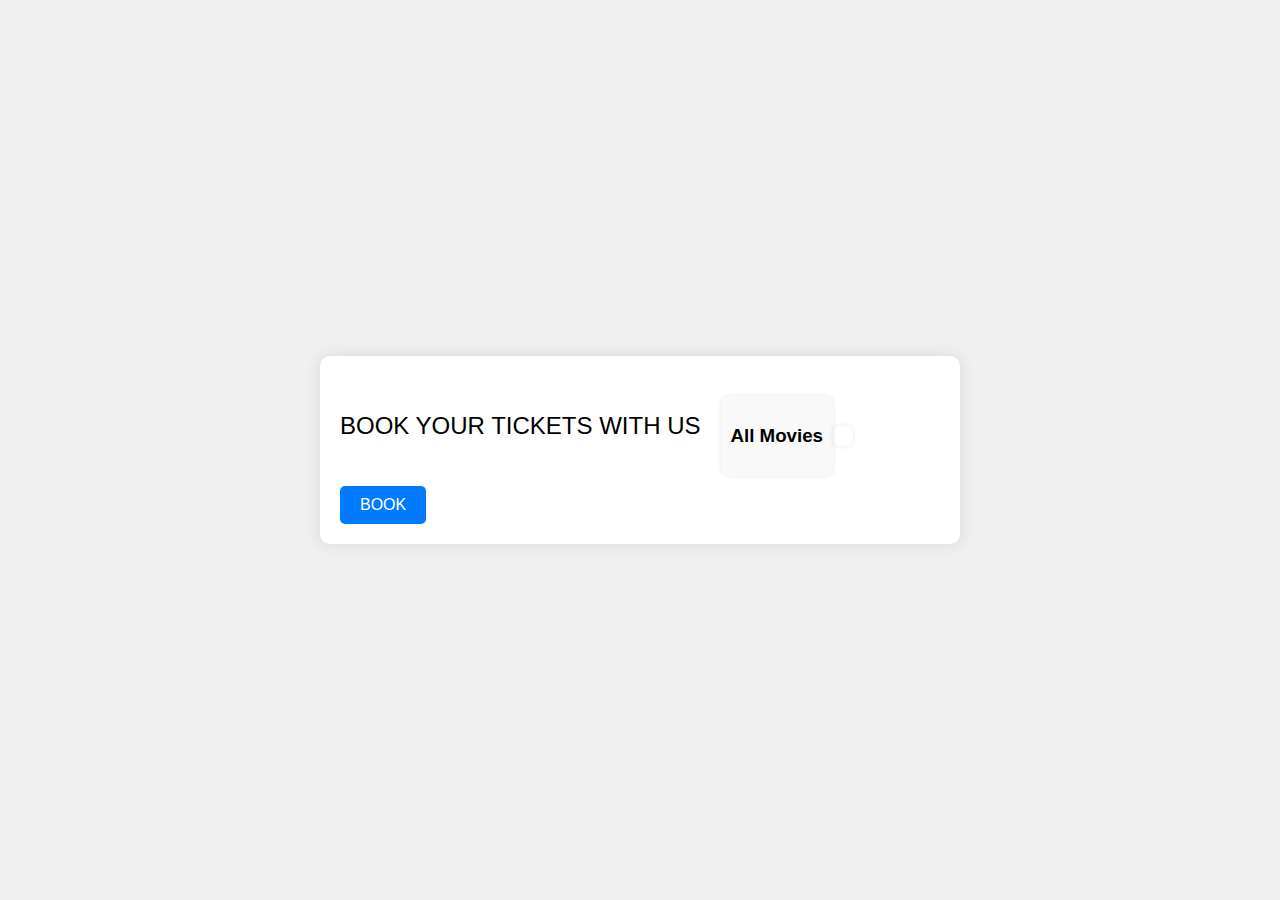
<file: index.html>
<!DOCTYPE html>
<html lang="en">
<head>
    <meta charset="UTF-8">
    <meta name="viewport" content="width=device-width, initial-scale=1.0">
    <link rel="stylesheet" href="index.css">
    <title>Movies</title>
</head>
<body>
    <div id="mainContainer">
        <div class="flex">
            <p>BOOK YOUR TICKETS WITH US</p>
            <div id="moviesList">
                <ol id="allMovies">
                    <h3>All Movies</h3>
                    <!-- List items will be appended here dynamically -->
                </ol>
            </div>
            <div id="movieDetails"></div>
        </div>
        <button id="bookbtn">BOOK</button>
        <div id="availableTickets" style="display: none;">
            <h3>Available Tickets</h3>
            <ol id="ticketsAvailable">
                <!-- Tickets will be displayed here -->
            </ol>
            
        </div>
    </div>
    <script src="index.js"></script> 
</body>
</html>
</file>
<file: index.css>
body {
    font-family: Arial, sans-serif;
    background-color: #f0f0f0;
    margin: 0;
    display: flex;
    justify-content: center;
    align-items: center;
    height: 100vh;
}

#mainContainer {
    background-color: white;
    border-radius: 10px;
    box-shadow: 0 0 15px rgba(0, 0, 0, 0.1);
    max-width: 600px;
    width: 100%;
    padding: 20px;
}

.flex {
    display: flex;
    align-items: center;
}

p {
    font-size: 1.5em;
    margin-right: 20px;
}

#moviesList   {
    margin-top: 20px;
    padding: 10px;
    background-color: #f9f9f9;
    border-radius: 8px;
    box-shadow: 0 0 5px rgba(0, 0, 0, 0.1);
    max-height: 300px; /* Max height for moviesList */
    overflow-y: auto; /* Enable vertical scroll if content exceeds max height */
}

#allMovies {
    list-style: none;
    padding: 0;
    margin: 0;
}

#allMovies li {
    background-color: #ffffff;
    margin: 5px 0;
    padding: 10px;
    border-radius: 5px;
    box-shadow: 0 0 5px rgba(0, 0, 0, 0.1);
}

#availableTickets {
    margin-top: 20px;
    padding: 20px;
    background-color: #f9f9f9;
    border-radius: 8px;
    box-shadow: 0 0 5px rgba(0, 0, 0, 0.1);
    max-height: 200px; /* Max height for availableTickets */
    overflow-y: auto; /* Enable vertical scroll if content exceeds max height */
    display: none; /* Initially hidden */
}

#availableTickets h3 {
    font-size: 1.2em;
    margin-bottom: 10px;
}

#ticketsAvailable {
    list-style: none;
    padding: 0;
    margin: 0;
}

#ticketsAvailable li {
    background-color: #ffffff;
    margin: 5px 0;
    padding: 10px;
    border-radius: 5px;
    box-shadow: 0 0 5px rgba(0, 0, 0, 0.1);
}

button {
    margin-top: 10px;
    padding: 10px 20px;
    background-color: #007BFF;
    color: white;
    border: none;
    border-radius: 5px;
    cursor: pointer;
    font-size: 1em;
}

button:hover {
    background-color: #0056b3;
}
#movieDetails {
    margin-top: 20px;
    padding: 10px;
    border-radius: 5px;
    box-shadow: 0 0 5px rgba(0, 0, 0, 0.1);
    text-align: center;
}

#movieDetails img {
    max-width: 100%;
    height: auto;
    margin-bottom: 10px;
}
</file>
